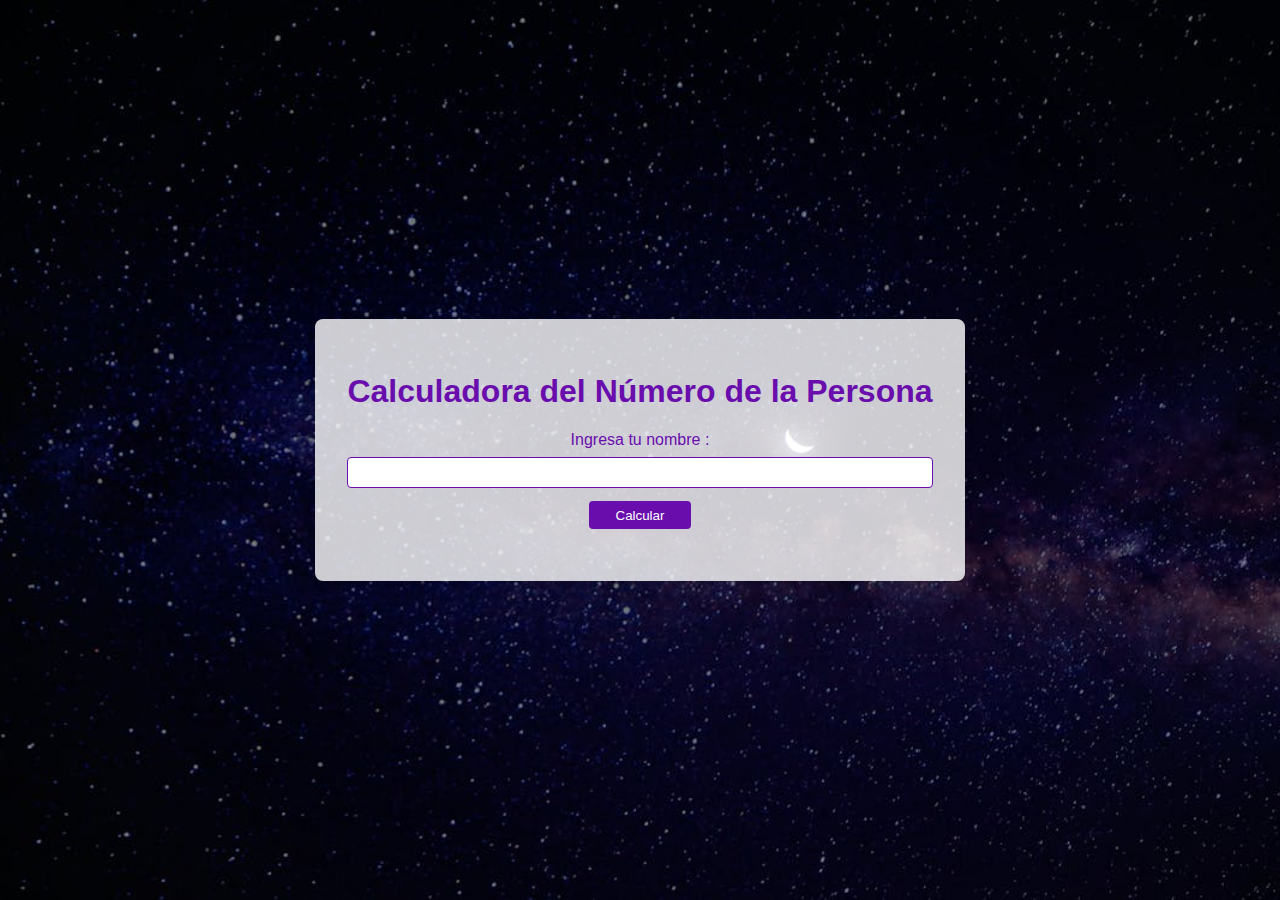
<file: index.html>
<!DOCTYPE html>
<html lang="es">
<head>
    <meta charset="UTF-8">
    <meta name="viewport" content="width=device-width, initial-scale=1.0">
    <title>Nombre de la Persona</title>
    <link rel="stylesheet" href="styles.css">
</head>
<body>
    <div class="container">
        <h1>Calculadora del Número de la Persona</h1>
        <form id="nameForm">
            <label for="fullName">Ingresa tu nombre :</label>
            <input type="text" id="fullName" name="fullName" required>
            <button type="submit">Calcular</button>
        </form>
        <div id="result"></div>
        <div id="relationshipMeaning"></div>
    </div>
    <script src="script.js"></script>
</body>
</html>
</file>
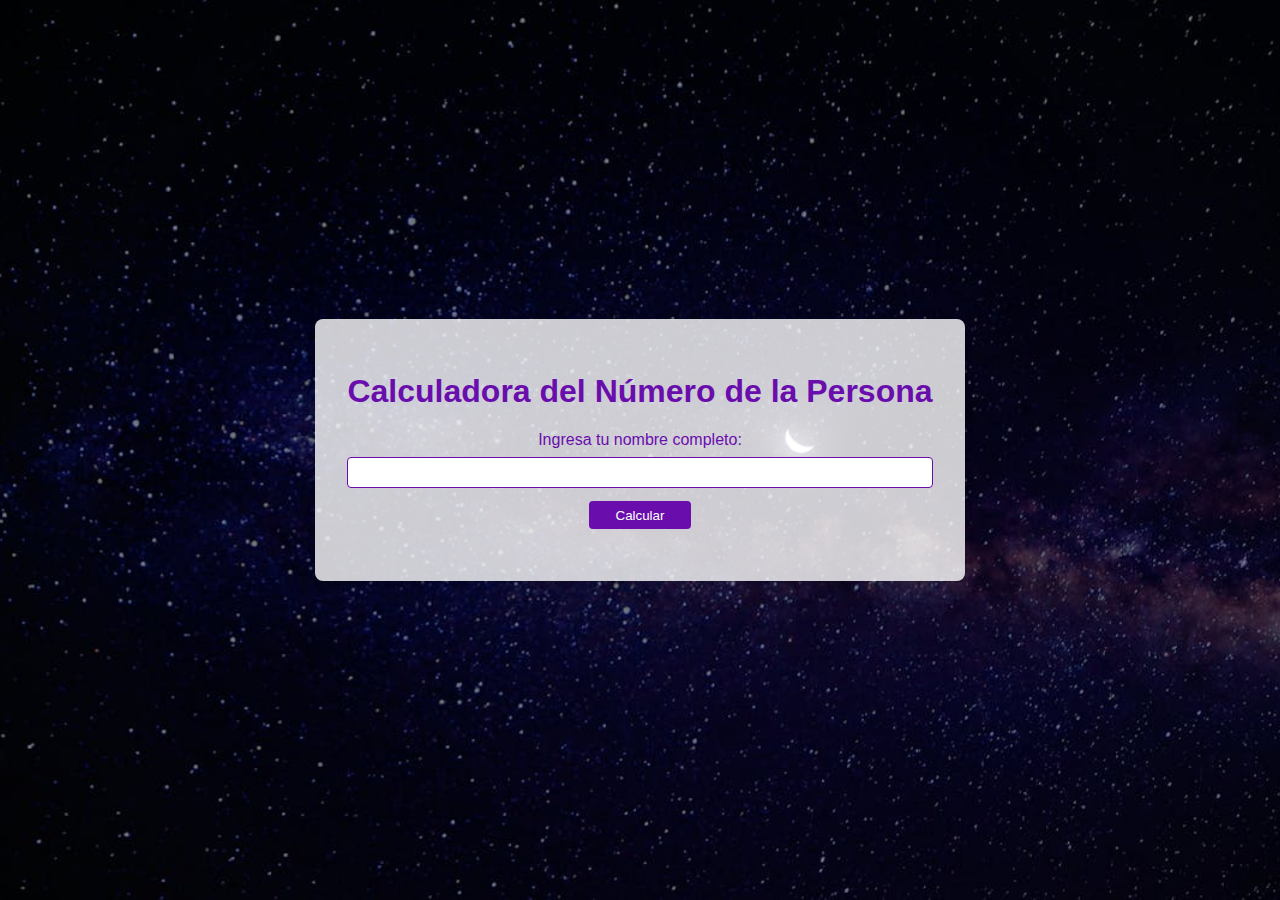
<file: parejas/index.html>
<!DOCTYPE html>
<html lang="es">
<head>
    <meta charset="UTF-8">
    <meta name="viewport" content="width=device-width, initial-scale=1.0">
    <title>Nombre de la Persona</title>
    <link rel="stylesheet" href="styles.css">
</head>
<body>
    <div class="container">
        <h1>Calculadora del Número de la Persona</h1>
        <form id="nameForm">
            <label for="fullName">Ingresa tu nombre completo:</label>
            <input type="text" id="fullName" name="fullName" required>
            <button type="submit">Calcular</button>
        </form>
        <div id="result"></div>
        <div id="relationshipMeaning"></div>
    </div>
    <script src="script.js"></script>
</body>
</html>
</file>
<file: styles.css>
body {
    font-family: Arial, sans-serif;
    background-color: #f4f4f9;
    margin: 0;
    padding: 0;
    color: #333;
    display: flex;
    justify-content: center;
    align-items: center;
    height: 100vh;
    background: url('luna.jpg') no-repeat center center fixed; /* Agrega la imagen de fondo */
    background-size: cover; /* Ajusta el tamaño de la imagen de fondo */
}

.container {
    background-color: rgba(255, 255, 255, 0.8); /* Fondo blanco con 80% de opacidad para la transparencia */
    padding: 2em;
    border-radius: 8px;
    box-shadow: 0 0 10px rgba(0, 0, 0, 0.1);
    text-align: center;
}

h1 {
    color: #6a0dad; /* Color púrpura */
}

label {
    display: block;
    margin: 1em 0 0.5em;
    color: #6a0dad; /* Color púrpura */
}

input {
    padding: 0.5em;
    width: 100%;
    box-sizing: border-box;
    margin-bottom: 1em;
    border: 1px solid #6a0dad; /* Borde púrpura para el input */
    border-radius: 4px;
}

button {
    padding: 0.5em 2em;
    background-color: #6a0dad; /* Fondo púrpura para el botón */
    color: white;
    border: none;
    border-radius: 4px;
    cursor: pointer;
}

button:hover {
    background-color: #5b0c9e; /* Color púrpura más oscuro para el botón al pasar el cursor */
}

#result, #relationshipMeaning {
    margin-top: 1em;
    font-size: 1.2em;
    color: #6a0dad; /* Color púrpura para los resultados */
}
</file>
<file: parejas/styles.css>
body {
    font-family: Arial, sans-serif;
    background-color: #f4f4f9;
    margin: 0;
    padding: 0;
    color: #333;
    display: flex;
    justify-content: center;
    align-items: center;
    height: 100vh;
    background: url('luna.jpg') no-repeat center center fixed; /* Agrega la imagen de fondo */
    background-size: cover; /* Ajusta el tamaño de la imagen de fondo */
}

.container {
    background-color: rgba(255, 255, 255, 0.8); /* Fondo blanco con 80% de opacidad para la transparencia */
    padding: 2em;
    border-radius: 8px;
    box-shadow: 0 0 10px rgba(0, 0, 0, 0.1);
    text-align: center;
}

h1 {
    color: #6a0dad; /* Color púrpura */
}

label {
    display: block;
    margin: 1em 0 0.5em;
    color: #6a0dad; /* Color púrpura */
}

input {
    padding: 0.5em;
    width: 100%;
    box-sizing: border-box;
    margin-bottom: 1em;
    border: 1px solid #6a0dad; /* Borde púrpura para el input */
    border-radius: 4px;
}

button {
    padding: 0.5em 2em;
    background-color: #6a0dad; /* Fondo púrpura para el botón */
    color: white;
    border: none;
    border-radius: 4px;
    cursor: pointer;
}

button:hover {
    background-color: #5b0c9e; /* Color púrpura más oscuro para el botón al pasar el cursor */
}

#result, #relationshipMeaning {
    margin-top: 1em;
    font-size: 1.2em;
    color: #6a0dad; /* Color púrpura para los resultados */
}
</file>
